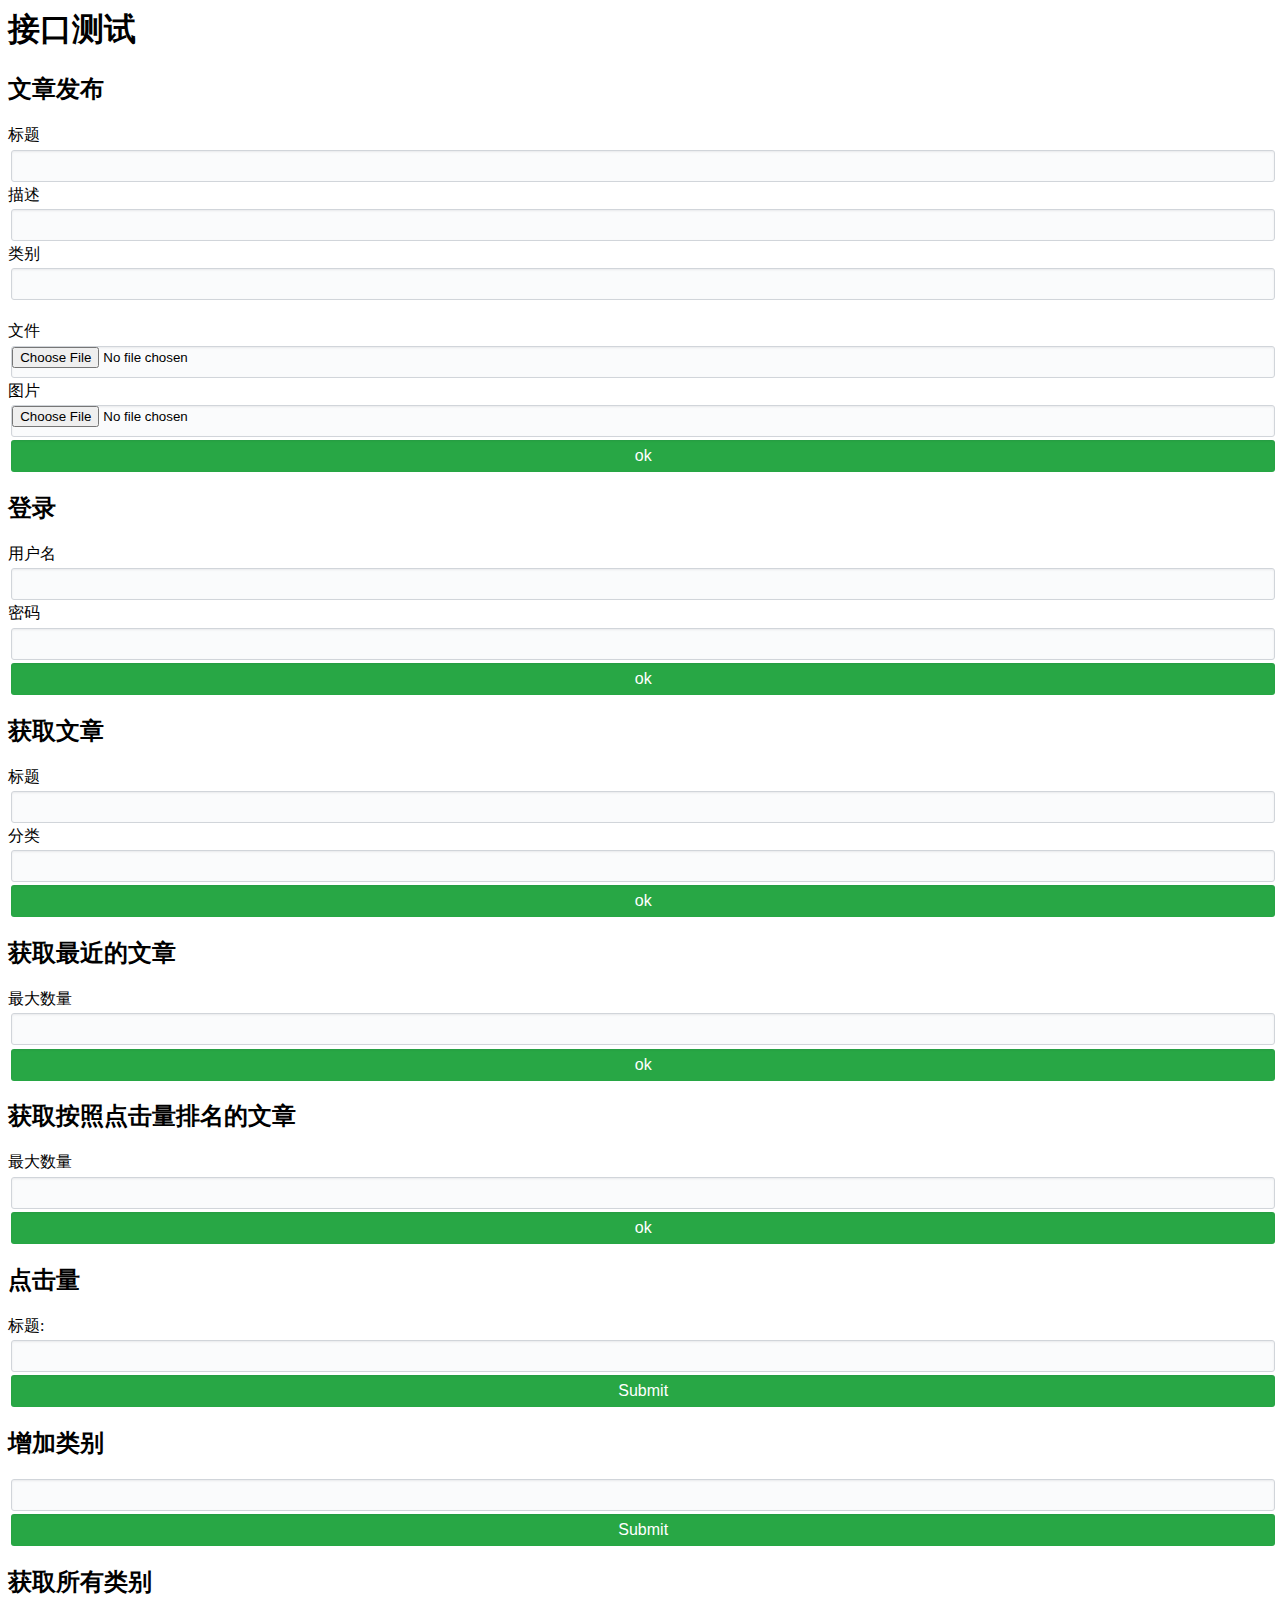
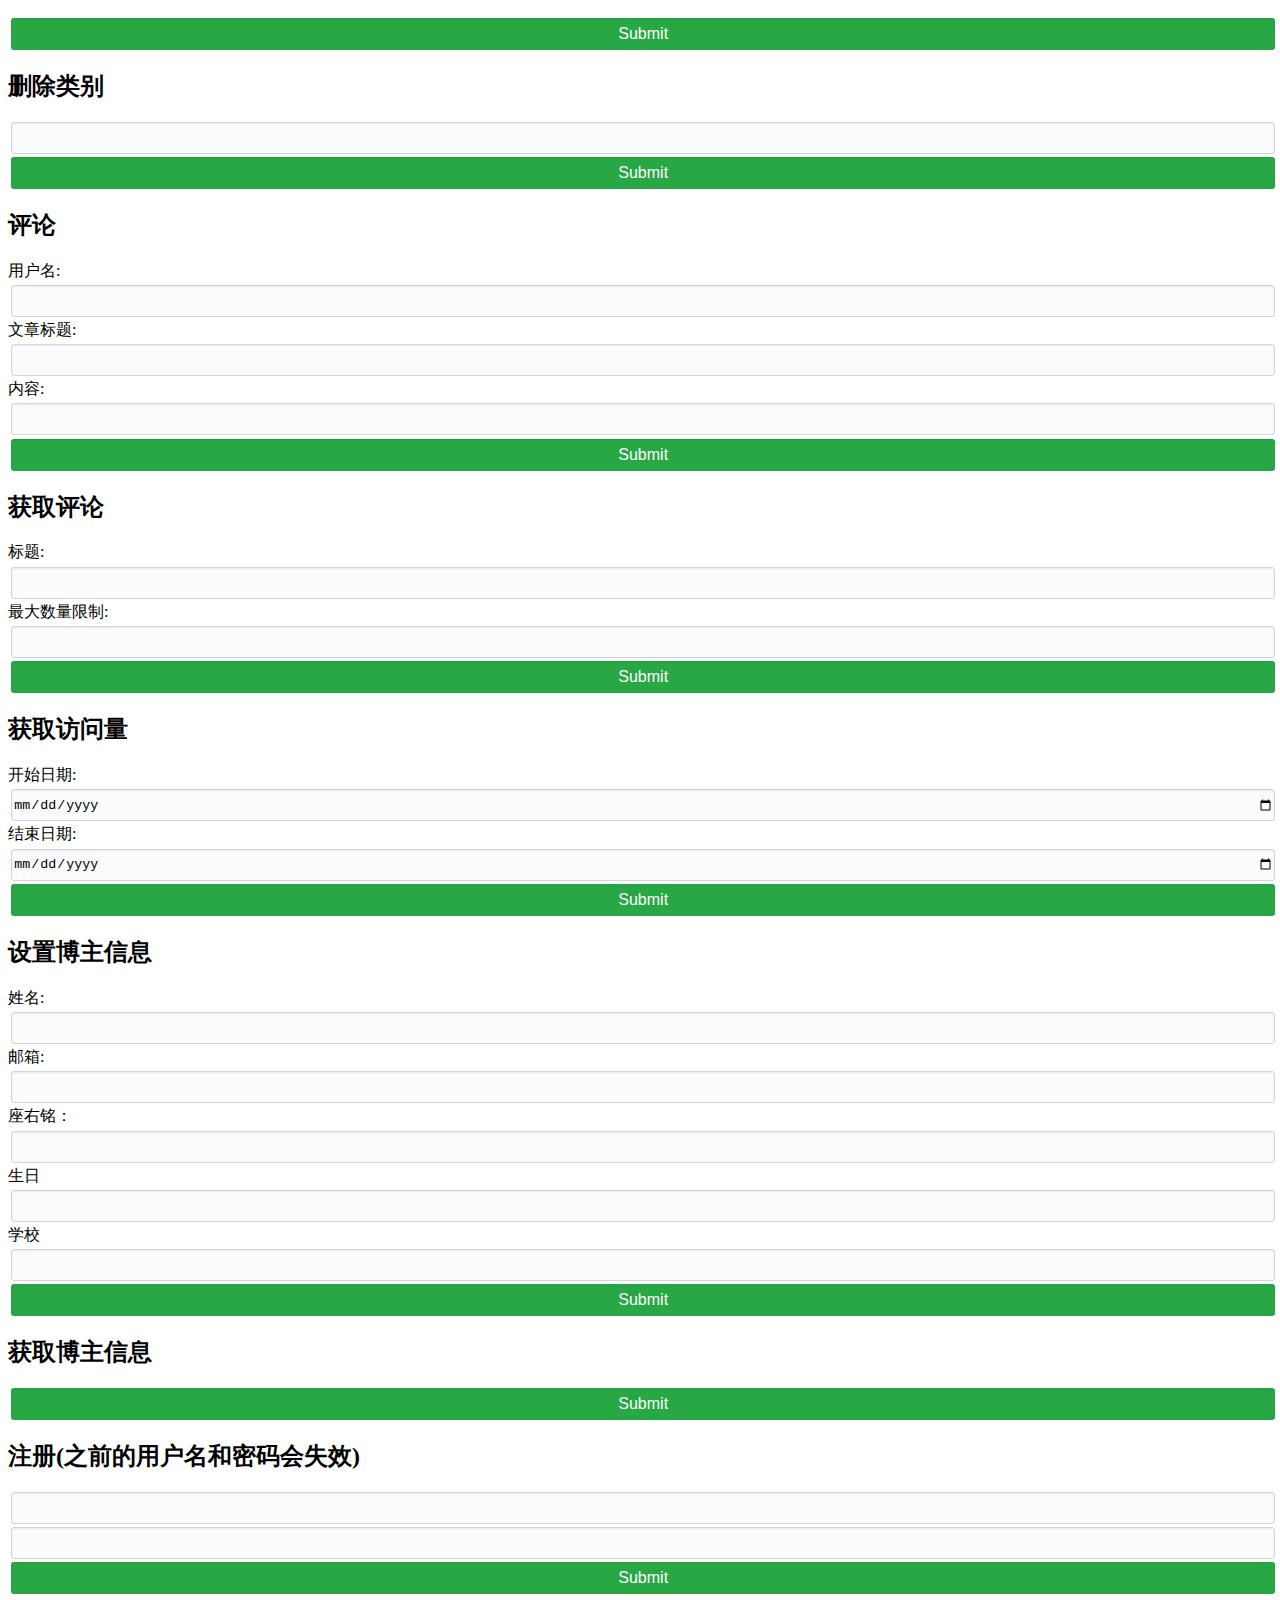
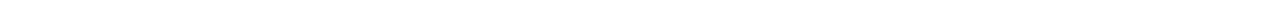
<file: static/index.html>
<html>
    <head>
        <title>index</title>
        <meta charset="utf-8"/>
        <style>
            input{
                display: block;
                margin: 0.2rem;
                height: 2rem;
                width: 100%;
                border: 1px solid #d1d5da;
                border-radius: 3px;
                box-shadow: inset 0 1px 2px rgba(27,31,35,0.075);
                background-color: #fafbfc;
            }
            input:hover{
                border-color:#2188ff
            }
            .btn{
                background-color: #28a745;
                border:none;
                color: white;
                font-size:16px;
            }
        </style>
    </head>
    <body>
        <h1>接口测试</h1>
        <h2>文章发布</h2>
        <form action='/interface/publish_article' method='post' enctype="multipart/form-data">
            <label>标题</label>
            <input type='text' name='title'>
            <label>描述</label>
            <input type='text' name='desc'>
            <label>类别</label>
            <input type='text' name='cls'>
            <br>
            <label>文件</label>
            <input type='file' name='file'>
            <label>图片</label>
            <input type="file" name="pic">
            <input type='submit' class='btn' value='ok'>

        </form>

        <h2>登录</h2>
        <form action='/interface/login' method='post'>
            <label>用户名</label>
            <input type='text' name='username'>
            <label>密码</label>
            <input type='text' name='password'>
            <input type='submit' class='btn' value='ok'>
        </form>

        <h2>获取文章</h2>
        <form action='/interface/get_article' method='post'>
            <label>标题</label>
            <input type='text' name='title'>
            <label>分类</label>
            <input type='text' name='cls'>
            <input type='submit' class='btn' value='ok'>
        </form>
        <h2>获取最近的文章</h2>
        <form action='/interface/get_recent_article' method='post'>
            <label>最大数量</label>
            <input type='text' name='limit'>
            <input type='submit' class='btn' value='ok'>
        </form>
        <h2>获取按照点击量排名的文章</h2>
        <form action='/interface/get_click_article' method='post'>
            <label>最大数量</label>
            <input type='text' name='limit'>
            <input type='submit' class='btn' value='ok'>
        </form>
        <h2>点击量</h2>
        <form action='/interface/click' method='post'>
            <label>标题:</label>
            <input type='text' name='title'>
            <input type='submit' class='btn'>
        </form>
        <h2>增加类别</h2>
        <form action='/interface/create_cls' method='post'>
            <input type='text' name='cls'>
            <input type='submit' class='btn'>
        </form>
        <h2>获取所有类别</h2>
        <form action='/interface/get_cls' method='post'>
            <input type='submit' class='btn'>
        </form>

        <h2>删除类别</h2>
        <form action='/interface/del_cls' method='post'>
            <input type='text' name='cls'>
            <input type='submit' class='btn'>
        </form>

        <h2>评论</h2>
        <form action='/interface/comment' method='post'>
            <label>用户名:</label>
            <input type='text' name='name'>
            <label>文章标题:</label>
            <input type='text' name='title'>
            <label>内容:</label>
            <input type='text' name='content'>
            <input type='submit' class='btn'>
        </form>

        <h2>获取评论</h2>
        <form action='/interface/get_comment' method='post'>
            <label>标题:</label>
            <input type='text' name='title'>
            <label>最大数量限制:</label>
            <input type='text' name='limit'>
            <input type='submit' class='btn'>
        </form>

        <h2>获取访问量</h2>
        <form action='/interface/get_access' method='post'>
            <label>开始日期:</label>
            <input type='date' name='start'>
            <label>结束日期:</label>
            <input type='date' name='end'>
            <input type='submit' class='btn'>
        </form>

        <h2>设置博主信息</h2>
        <form action='/interface/set_info' method='post'>
            <label>姓名:</label>
            <input type='text' name='name'>
            <label>邮箱:</label>
            <input type='email' name='email'>
            <label>座右铭：</label>
            <input type="text" name="motto">
            <label>生日</label>
            <input type="text" name="birthday">
            <label>学校</label>
            <input type="text" name="school">
            <input type='submit' class='btn'>
        </form>

        <h2>获取博主信息</h2>
        <form action="/interface/info" method="post">
            <input type="submit" class="btn">
        </form>

        <h2>注册(之前的用户名和密码会失效)</h2>
        <form action="/interface/register" method="post">
            <input type="text" name="username">
            <input type="text" name="password">
            <input type="submit" class="btn">
        </form>
    </body>
</html>
</file>
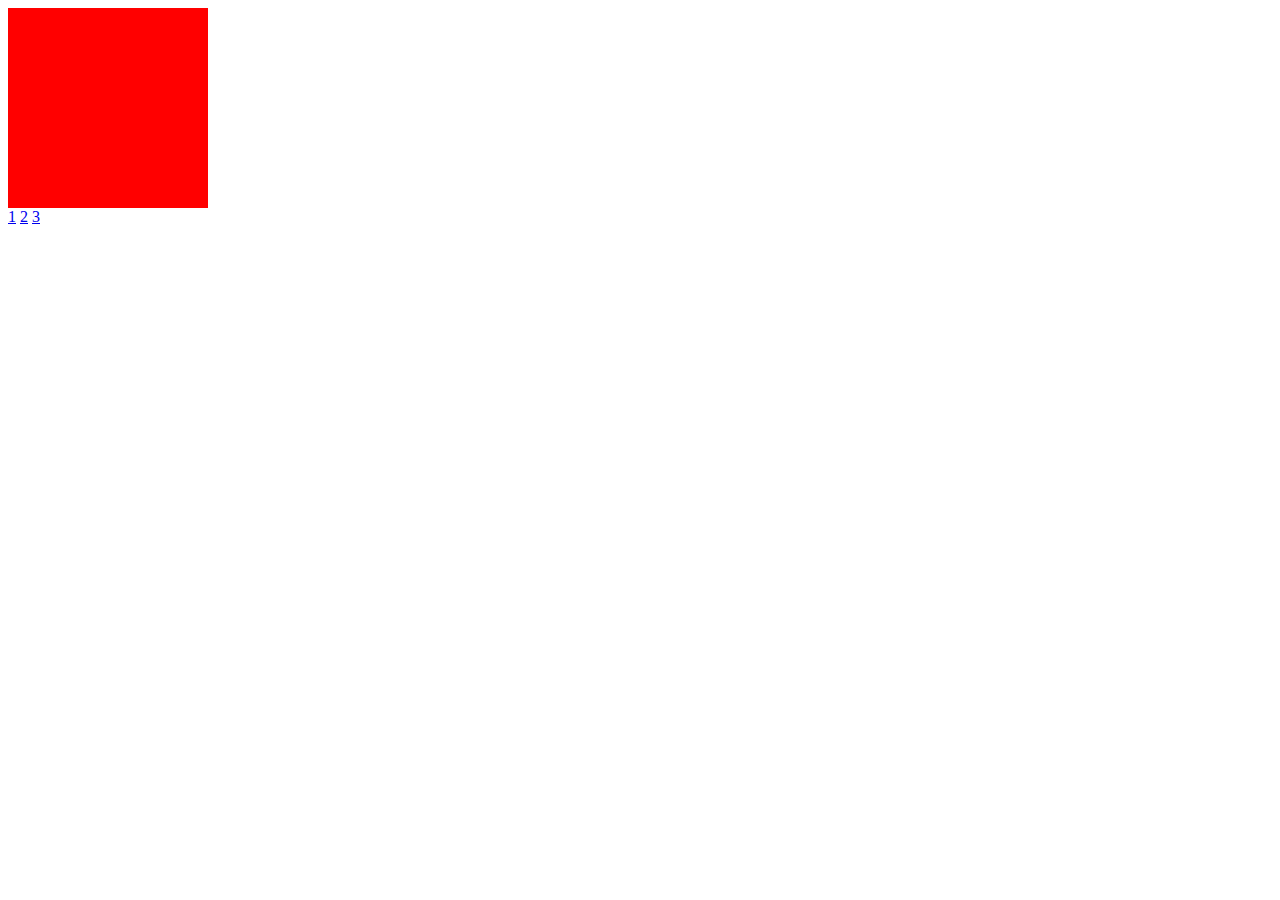
<file: static/css3/transition.html>
<html>
  <head>
    <meta charset="utf-8">
    <style>
      .all{
        width:200px;
        height:200px;
        overflow: hidden;
      }
      .wrap{
        width:600px;
        overflow: hidden;
        transition: all 1s ease-in-out;
      }
      .demo{
        float:left;
        width:200px;
        height:200px;
      }
      .de1{
        background-color:red;
      }
      .de2{
        background-color:green;
      }
      .de3{
        background-color:blue;
      }

    </style>
  </head>
  <body>
    <div class="all">
      <div class="wrap">
        <div class="demo de1"></div>
        <div class="demo de2"></div>
        <div class="demo de3"></div>
      </div>
    </div>
    <a href="#1">1</a>
    <a href="#2">2</a>
    <a href="#3">3</a>
  </body>
  <script>
    var a=document.getElementsByTagName("a");
    var wrap=document.getElementsByClassName("wrap")[0];
    for(var i=0;i<a.length;i++)
    {
      (function(s){
        a[s].onclick=function()
        {
          var l=Number(this.href.replace(/.*#/,""));
          wrap.style.marginLeft=(1-l)*200+"px";
        }
      })(i);
    }
  </script>
</html>
</file>
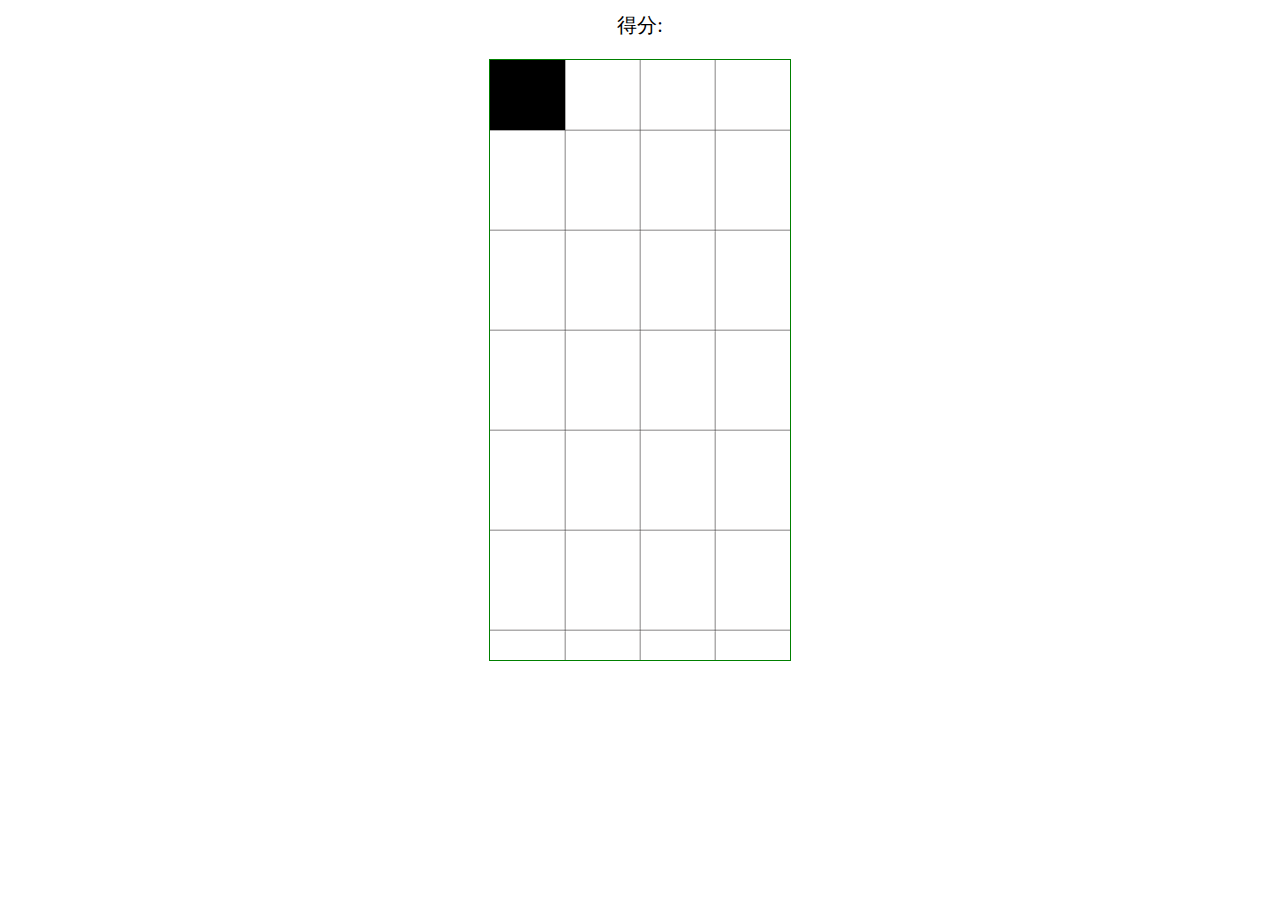
<file: static/game/my.html>
<!DOCTYPE html>
<html lang="en">
<head>
  <meta charset="UTF-8">
  <meta name="viewport" content="width=device-width, initial-scale=1.0">
  <meta http-equiv="X-UA-Compatible" content="ie=edge">
  <title>踩白格</title>
  <style>
    *{
      margin:0;
      padding:0;
    }
    .everyBlank{
      position:absolute;
      background: url(bg.png);
    }
    #score{
      font-size: 20px;
      width:300px;
      text-align: center;
      margin:10px auto;
    }
    #score i{
      color:red;
      font-size: 25px;
    }
    #bg{
      position: relative;
      margin:20px auto;
      width:300px;
      height:600px;
      border:1px solid green;
      overflow: hidden;
    }
    .squace{
      width:75px;
      height:100px;
      float:left;
    }
    .squaceBlack{
      width:75px;
      height:100px;
      float:left;
      background-color: black;
    }
    #before{
      overflow: hidden;
      width:300px;
      height:600px;
      background: url(bg.png);
    }
    #afterr{
      overflow: hidden;
    }
  </style>
</head>
<body>
  <div id="score">得分:<i></i></div>
  <div id="bg">
    <div id="before" style="position:absolute;top:0">
    </div>
  </div>
  <script>
    function White(){
      this.root=document.getElementById("bg");
      this.count=0; //分数
      this.loc=600;  //落到最后未点击时loc为0,游戏结束
      this.Arr=[]; //黑块的数组
      this.timer;  //时间记录器
      this.ord; //定义转换的id名字
      this.init();

    }
    White.prototype={
      init:function(){
        var self=this;
        self.drawBoard();
        //需要使用匿名函数,使fall的对象为White对象,方便fall函数调用White中的其他函数
        self.timer=setInterval(function(){self.fall()},50);
      },
      fall:function(){
        var self=this;
        var before=document.getElementById("before");
        var bNum=parseInt(before.style.top);
        //console.log(self.root);
        if(bNum==595){
          self.root.removeChild(before);
          self.drawBoard();
        }
        bNum+=5;
        before.style.top=bNum+"px";
        var afterr=document.getElementById("afterr");
        var aNum=parseInt(afterr.style.top);
        if(aNum==595){
          self.root.removeChild(afterr);
          self.drawBoard();
        }
        aNum+=5;
        afterr.style.top=aNum+"px";
        self.loc-=5;
        if(self.loc==0){
          clearTimeout(self.timer);
          alert("你的得分："+self.count+"分");
    			return;
        }
      },
      //交替产生不同id的div
      order:function(){
        if(this.ord=="afterr"){
          this.ord="before";
        }
        else{
          this.ord="afterr";
        }
        return this.ord;
      },
      //判断点击是否正确
      judge:function(target){
        //console.log(target);
        var self=this;
        var num=target.id.substr(6);
        //console.log(self.Arr.top());
        if(num!=self.Arr.pop()){
          clearTimeout(self.timer);
          alert("你的得分："+self.count+"分");
    			return;
        }
        else{
          self.loc+=100;
    			target.style.backgroundColor="silver";
    			self.count+=1;
          var score=document.getElementById("score").getElementsByTagName("i")[0];
          score.innerText=self.count;
          if(self.count%15==0){
            //产生更快的时间
            clearTimeout(self.timer);
            var newtimer=50-self.count/15*5;
            self.timer=setInterval(function(){self.fall(self)},newtimer);
          }
        }
      },
      drawBoard:function(){
        var self=this;
        var rArr=self.getBlack();
        self.Arr=rArr.concat(self.Arr);//concat()函数必须使用,使产生的黑格加入
        //到对象的数组中,随时保存
        var board=document.createElement("div");
        board.setAttribute("id",this.order());
        var ppp=board.getAttribute("id");
        board.style.position="absolute";
        board.setAttribute("class","everyBlank");
        board.style.top="-600px";
        for(var i=0;i<24;i++){
          var d=document.createElement("div");
          d.setAttribute("id",ppp+i);
          if(rArr.indexOf(i)>-1){
            d.setAttribute("class","squaceBlack");
          }
          else{
            d.setAttribute("class","squace");
          }
          d.addEventListener("click",function(event){self.judge(event.target)},false);
          board.appendChild(d);
        }
        this.root.appendChild(board);
      },
      //随机产生小黑快
      getBlack:function(){
        var arr=[];
        for(var i=0;i<6;i++)
        {
          var ran=Math.floor(Math.random()*4)+i*4;
          arr.push(ran);
        }
        return arr;
      }
    }
    window.onload=function(){
      var me=new White();
    }
  </script>
</body>
</html>
</file>
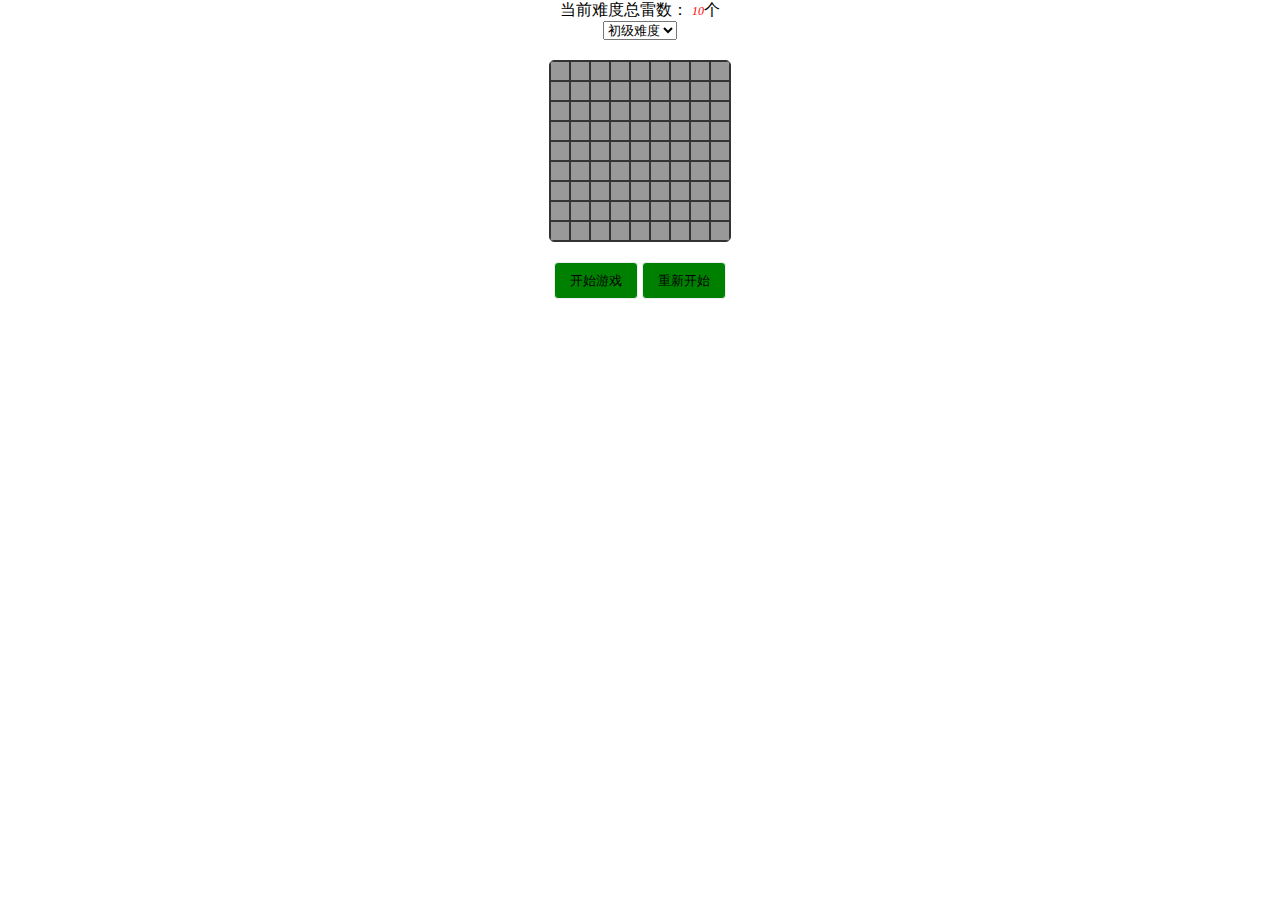
<file: static/main/game.html>
<!DOCTYPE html>
<html>
<head>
	<title>扫雷</title>
	<meta charset="utf-8">
  <link rel="stylesheet" href="/static/css3/game.css">
</head>
<body>
	<div class="head">
		<p>当前难度总雷数：
			<i class="markNum"></i>个
		</p>
		<select class="level">
			<option value="1">初级难度</option>
			<option value="2">中级难度</option>
			<option value="3">高级难度</option>
		</select>
	</div>
	<div class="main">
	</div>
	<div class="footer">
		<div class="butt">
			<button id="bt" class="btn">
				开始游戏
			</button>
			<button id="bt1" class="btn">
				重新开始
			</button>
		</div>
		<div class="time">
		</div>
	</div>
</body>
	<script src="/static/js/game.js"></script>
</html>
</file>
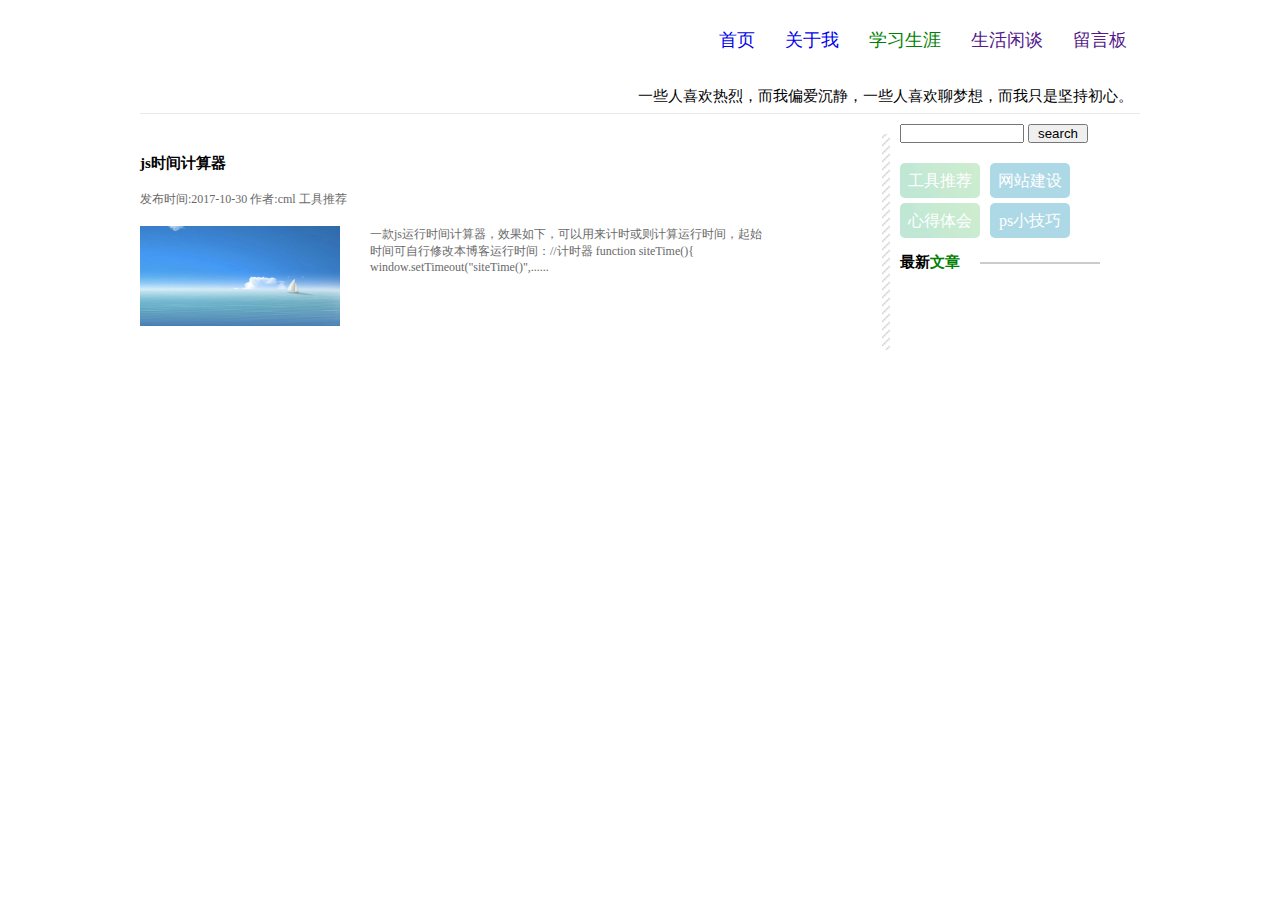
<file: static/main/life.html>
<!DOCTYPE html>
<html lang="en">
<head>
  <meta charset="UTF-8">
  <meta name="viewport" content="width=device-width, initial-scale=1.0">
  <meta http-equiv="X-UA-Compatible" content="ie=edge">
  <title>Document</title>
  <link rel="stylesheet" href="../css3/all.css">
  <link rel="stylesheet" href="../css3/life.css">
</head>
<body>
  <div id="header">
    <div class="logo">
      <a href="/"></a>
    </div>
    <nav class="header_nav">
      <a href="main1.html" class="header_link">
        <span>首页</span>
        <span>Protal</span>
      </a>
      <a href="about.html" class="header_link">
        <span>关于我</span>
        <span>About</span>
      </a>
      <a href="life.html" class="header_link top_current">
        <span>学习生涯</span>
        <span>Study</span>
      </a>
      <a href="" class="header_link">
        <span>生活闲谈</span>
        <span>Life</span>
      </a>
      <a href="" class="header_link">
        <span>留言板</span>
        <span>Gustbook</span>
      </a>
    </nav>
  </div>
  <div id="myanticle">
    <div class="slogan">
      <p>一些人喜欢热烈，而我偏爱沉静，一些人喜欢聊梦想，而我只是坚持初心。</p>
    </div>
    <div class="l_content">
      <div class="publish">
        <h3>js时间计算器</h3>
        <br>
        <p>
          发布时间:2017-10-30  作者:cml  工具推荐
        </p>
        <br>
        <div class="content_main">
            <a class="left" href="#">
              <img src="../image/banner1.jpg" width="200" height="100" alt="">
            </a>
          <div class="right">
            <p>
              一款js运行时间计算器，效果如下，可以用来计时或则计算运行时间，起始时间可自行修改本博客运行时间：//计时器
              function siteTime(){
              window.setTimeout("siteTime()",......
            </p>
          </div>
        </div>
      </div>
    </div>
    <div class="r_content">
      <div class="search">
        <input type="text"/>
        <button>search</button>
      </div>
      <div class="s_content">
        <div class="s_content1">工具推荐</div>
        <div class="s_content2">网站建设</div>
        <div class="s_content1">心得体会</div>
        <div class="s_content2">ps小技巧</div>
      </div>
      <div class="r_new">
        <h3><p>最新<span style="color:green">文章</span></p></h3>
      </div>
    </div>
  </div>
</file>
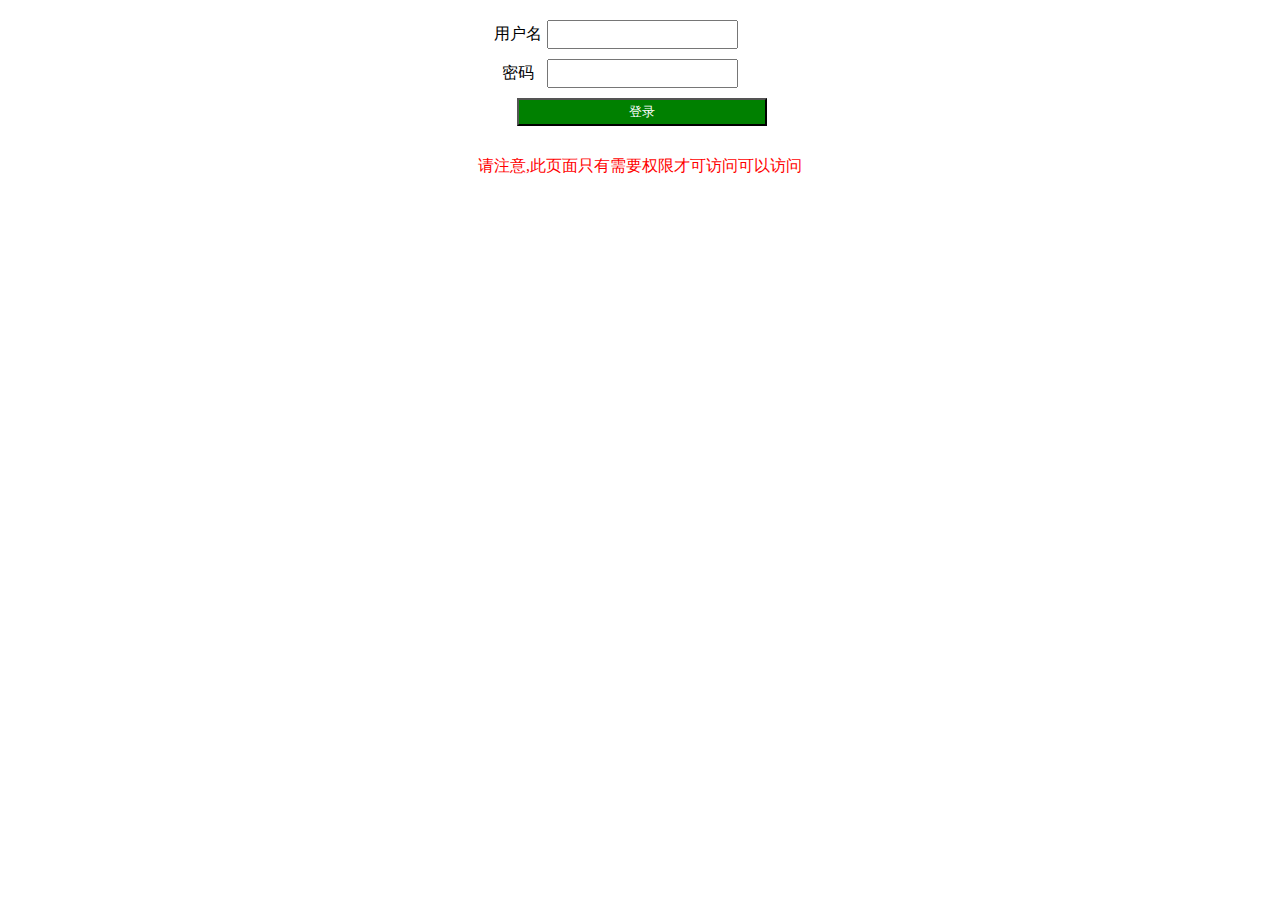
<file: static/main/login.html>
<!DOCTYPE html>
<html lang="en">
<head>
  <meta charset="UTF-8">
  <meta name="viewport" content="width=device-width, initial-scale=1.0">
  <meta http-equiv="X-UA-Compatible" content="ie=edge">
  <title>登录</title>
  <style>
  @media screen and (max-width:430px){
    .all{
      width:80%;
      margin:20px auto;
      padding-left: 20px;
      text-align: center;
      overflow: hidden;
    }
    .sub{
      float:left;
      width:80%;
      text-align: center;
      transition: all 1.5s ease-in-out;
    }
  }
  @media screen and (min-width:430px){
    .all{
      width:800px;
      margin:20px auto;
      padding-right:50px;
      text-align: center;
      overflow: hidden;
    }
    .sub{
      float:left;
      width:800px;
      text-align: center;
      transition: all 1.5s ease-in-out;
    }
  }
    input{
      padding:5px;
      margin-bottom: 10px;
    }
    textarea{
      resize: none;
      width:240px;
      height: 190px;
      margin-bottom: 15px;
      border: 2px solid grey;
      border-radius: 2px;
    }
    label{
      display:inline-block;
      width:50px;
    }
    .error{
      display: none;
      color:red;
      font-size: 13px;
      text-align: center;
      margin-top:20px;
    }
    .btn{
      padding:3px;
      width:250px;
      background-color: green;
      color:white;
      cursor: pointer;
    }
    .login{
      transition: all 1.5s ease-in-out;
    }
    .attention{
      text-align: center;
    }
    .sub_right{
      display: none;
      overflow: hidden;
      transition: all 1s ease-in-out;
    }
  </style>
</head>
<body>
  <div class="all">
    <form class="login" action="/interface/login" method="post">
        <div class="userName">
          <label>用户名</label>
          <input class="username" type="text" name="username">
        </div>
        <div class="password">
          <label>密码</label>
          <input class="passWord" type="text" name="password">
        </div>
        <div>
          <label></label>
          <input type="button" class="btn" value="登录">
        </div>
    </form>
    <div class="error">
      <span>对不起,您输入的密码有误</span>
    </div>
    <div class="sub">
    </div>
    <div class="sub_right">
      <div>
        <label>姓名</label>
        <input class="myCls" type="text" name="cls">
      </div>
      <div>
        <label>邮箱</label>
        <input class="myCls" type="text" name="cls">
      </div>
      <div>
        <label></label>
        <textarea type="textarea" name="desc" placeholder="你的座右铭"></textarea>
      </div>
      <div>
        <label>生日</label>
        <input class="myCls" type="text" name="cls">
      </div>
      <div>
        <label>学校</label>
        <input class="myCls" type="text" name="cls">
      </div>
      <div>
        <label></label>
        <input type="button" id="sub" class="btn setBtn" value="发布">
      </div>
      <div>
        <label></label>
        <input type="button" id="sub2" class="btn setBtn" value="删除类别">
      </div>
    </div>
  </div>
  <div class="attention">
    <span style="color:red">请注意,此页面只有需要权限才可访问可以访问</span>
  </div>
</body>
<script src="../js/login.js"></script>
</html>
</file>
<file: static/css3/game.css>
*{
  margin:0;
  padding:0;
}
#saolei{
  margin:20px auto;
  border:1px solid #333;
  border-radius: 5px;
  overflow: hidden;
}
#saolei p{
  width:18px;
  height:18px;
  line-height: 20px;
  border:1px solid #333;
  font-size: 12px;
  float:left;
  position:relative;
  background-color: #ccc;
  text-align: center;
  color:#fff;
}
#saolei p::after{
  content:attr(data-num);
}
#saolei p span{
  position:absolute;
  left:-1px;
  top:-1px;
  width:18px;
  height:18px;
  border:solid 1px #333;
  background-color: #999;
  z-index:1;
}
.main{

}
#saolei p .yellow{
  background-color:yellow;
}
#saolei .liang{
  background-color: #eee;
}
.head,.footer{
  text-align: center;
}
.butt{
    font-size: 15px;

}
.btn{
  line-height: 15px;
  border:solid 1px #eee;
  box-shadow: 2px 0px 1.5px rgba(255,255,255,.6);
  border-radius: 4px;
  background-color: green;
  padding:10px 15px;
  color:black;
  cursor: pointer;
}
.markNum{
  font-size: 12px;
  color:red;
}
</file>
<file: static/css3/all.css>
*{
  margin:0;
  padding:0;
}
a{
  text-decoration: none;
}
@media screen and (max-width:430px){
  #header{
    width:100%;
    height:40px;
    margin:auto;
    overflow:hidden;
  }
  .header_nav{
    display:none;
  }
  .my_nav{
    float:right;
    margin-top:10px;
    margin-right:10px;
    width:25px;
    height:5px;
    color:red;
    border-top:10px double;
    border-bottom: 3px solid;
    cursor: pointer;
  }
  .logo a{
    position:absolute;
    display:block;
    width:100px;
    height:60px;
    margin-left:-20px;
  }
  .logo a img{
    width:200px;
    height:40px;
    margin-left:25px;
    margin-top:5px;
  }
  #tilt{
    position:absolute;
    z-index:3;
    left:0;
    top:0;
    width:100%;
    height:80px;
    background-color: white;
    display:none;
  }
  .clickNav{
    padding:20px 20%;
    width:100%;
    margin:auto;
    overflow: hidden;
    line-height: 20px;
  }
  .clickNav_s{
    float:left;
  }
  .clickNav_s span{
    padding-left: 3px;
  }
  .navImg{
    width:40px;
    height:40px;
    margin-right:40px;
  }
  .closeme{
    position: absolute;
    z-index:3;
    right:20px;
    top:5px;
    cursor: pointer;
  }
  .r_content{
    padding:10px;
    width: 95%;
  }
  .search{
    display: none;
  }
  .logo a iframe{
    display: none;
  }
  .slogan{
    display:none;
  }
}
@media screen and (min-width:431px){
  #tilt{
    position:absolute;
    z-index:3;
    left:0;
    top:0;
    width:100%;
    height:80px;
    background-color: white;
    display:none;
  }
  #header{
    width:1000px;
    height:80px;
    margin:auto;
    overflow:hidden;
  }
  .header_nav{
    float:right;
    margin-top: 30px;
    overflow: hidden;
  }
  .logo a{
    position:absolute;
    display:block;
    width:300px;
    height:60px;
    margin-top:10px;
  }
  .r_content{
    float:left;
    padding:10px;
    width:200px;
  }
  .search input{
    width:120px;
  }
  .search button{
    display:inline-block;
    width:60px;
  }
  .logo a img{
    display: none;
  }
  #myanticle{
    width:1000px;
    margin:auto;
  }
  .slogan{
    border-bottom: 1px solid rgb(233,233,233);
  }
}
.header_link{
  display:inline-block;
  padding:0 8px;
  margin:0 5px;
  font-size: 18px;
  line-height: 20px;
}
.header_link span:first-child{
  display:block;
}
.header_link span:last-child{
  display:block;
  font-size: 12px;
  color:grey;
  transition:all 0.3s linear;
  transform: translateY(-100%);
  opacity: 0;
  text-align: center;
}
.header_link:hover span:last-child{
  transform:translateY(0px);
  opacity:1;
  text-align: center;
}
.top_current{
  color:green;
}
.slogan p{
  padding:7px;
  font-size: 15px;
  text-align: right;
}
.s_content{
  text-align: center;
  overflow: hidden;
  margin-top:20px;
  line-height: 25px;
  color: white;
  cursor: pointer;
}
.s_content1{
  float:left;
  width:70px;
  padding:5px;
  background:url("../image/bg.jpeg");
  border-radius: 5px;
  margin-bottom: 5px;
}
.s_content2{
  float:left;
  margin-left:10px;
  width:70px;
  padding:5px;
  background-color: lightBlue;
  border-radius: 5px;
  margin-bottom: 5px;
}
.logo a iframe{
  margin-top:-10px;
  width:500px;
  height:100px;
}
</file>
<file: static/css3/life.css>
.l_content{
  float:left;
  width:750px;
  margin-top:20px;
  background: url("../image/line.jpg") repeat-y right center;
  background-size: 8px;
}
.publish{
  padding:20px 0;
}
.publish h3{
  font-size: 15px;
  font-weight: bold;
}
.publish p{
  color:#696969;
  font-size: 12px;
}
.content_main{
  overflow: hidden;
}
.left{
  float:left;
}
.right{
  float:left;
  width:400px;
  padding-left:30px;
}
.r_new{
  margin-top: 10px;
}
.r_new h3{
  background: url("../image/r_title_bg.jpg") repeat-x center;
  font-size: 15px;
}
.r_new p{
  width: 70px;
  background-color:white;
  padding-right:10px;
}
</file>
